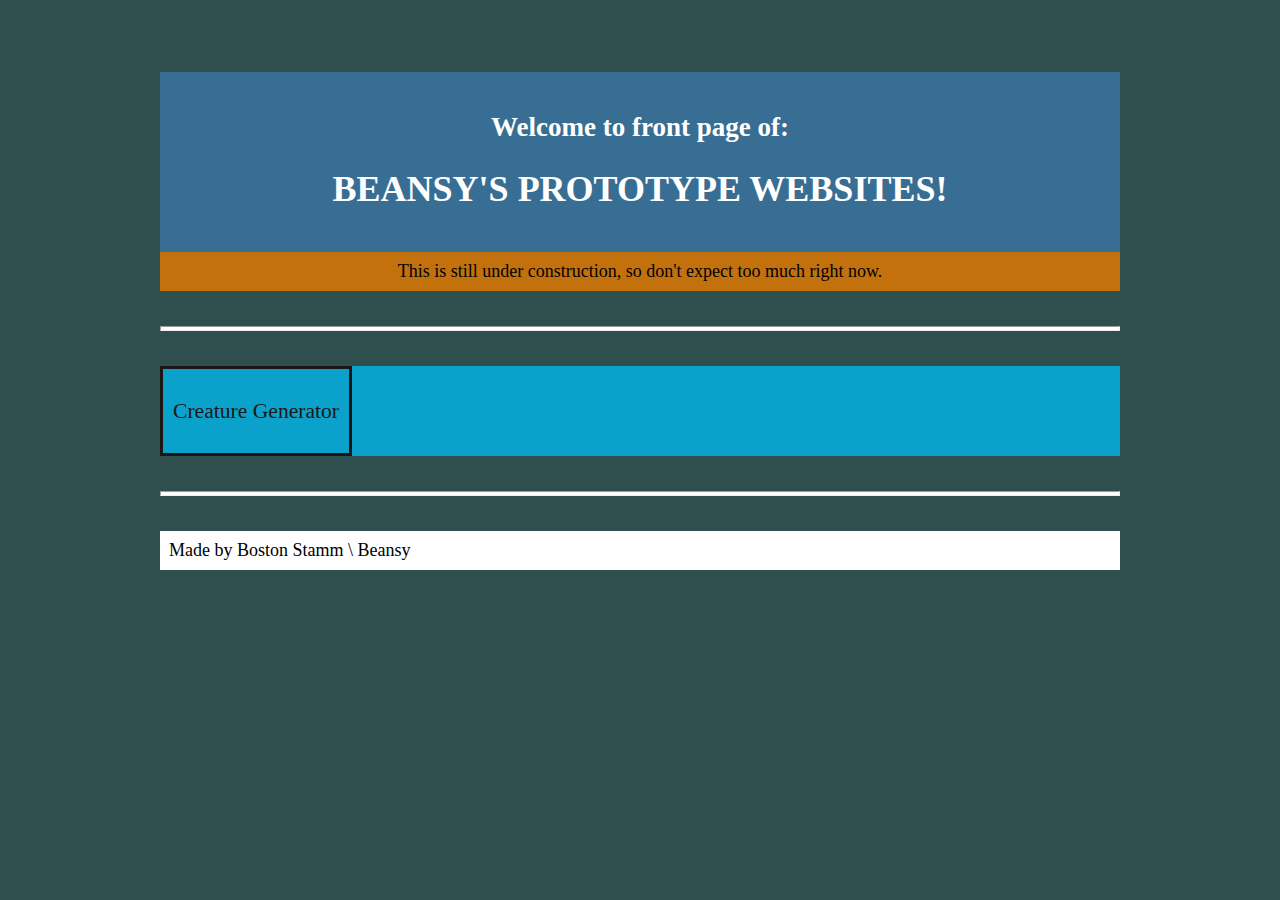
<file: index.html>
<!DOCTYPE html>
<html lang="en">
<head>
	<meta charset="UTF-8">
	<meta http-equiv="X-UA-Compatible" content="IE=edge">
	<meta name="viewport" content="width=device-width, initial-scale=1.0">
  <link type="text/css" rel="stylesheet" href="styles/index.css" />
	<title>Beansite Alpha</title>
</head>
<body>
  <header>
    <h2>Welcome to front page of:</h2>
    <h1>BEANSY'S PROTOTYPE WEBSITES!</h1>
  </header>
  <header id="under-construction">
    This is still under construction, so don't expect too much right now.
  </header>
  <hr />
<nav id="nav-button">
  <a href="Creature Generator/index.html">Creature Generator</a>
</nav>
<hr />
<footer id="footer">
  <div id="footer-content">Made by Boston Stamm \ Beansy</div>     
</footer>
</body>
</file>
<file: styles/index.css>
/* if you are using any Google fonts change the font names below to your fonts. 
Any spaces in your font name should be replaced with a +. 
Fonts are separated by a | */
@import url('https://fonts.googleapis.com/css?family=IM+Fell+French+Canon+SC|Lato');

:root {
  /* change the values below to your colors from your palette */
  --primary-color: #29335C   ;
  --secondary-color: #8C705f ;
  --accent1-color: #F5B841;
  --accent2-color: white;

  /* change the values below to your chosen font(s) */
  --heading-font: "IM Fell French Canon SC";
  --paragraph-font: Lato, Helvetica, sans-serif;

  /* these colors below should be chosen from among your palette colors above */
  --headline-color-on-white: #396E94;  /* headlines on a white background */ 
  --headline-color-on-color: white; /* headlines on a colored background */ 
  --paragraph-color-on-white: #396E94; /* paragraph text on a white background */ 
  --paragraph-color-on-color: white; /* paragraph text on a colored background */ 
  --paragraph-background-color: #396E94  ;
  --nav-link-color: #1b1717;
  --nav-background-color: #0aa2cb;
  --nav-hover-link-color: white;
  --nav-hover-background-color: #396E94;
}


/*  Look around below...but DON'T CHANGE ANYTHING! */

body {
  background-color: darkslategrey;
  max-width: 960px;
  margin: 0 auto;
  padding: 4em;
  font-size: 18px;
  text-align: center;
}
img {
  display: block;
  margin: 0 auto;
  max-width: 300px;
}
h1, h2, h3, h4, h5, h6 {
  font-family: var(--heading-font);
  color: var(--headline-color-on-white);
}
h2 {
  text-align: center;
}
hr {
  height: 3px;
  margin: 35px 0;
  background: white;
}
header {
  padding: 1em;
  text-align: center;
  color: var(--paragraph-color-on-color);
  background-color: var(--paragraph-background-color);
}
#under-construction {
  padding: 0.5em;
  text-align: center;
  color: black;
  background-color: rgb(195, 113, 13);
}
footer {
  padding: 0.5em;
  text-align: left;
  color: black;
  background-color: white;
}



header > h1, header > h2 {
  color: var(--headline-color-on-color);
}
p {
  font-family: var(--paragraph-font);
  color: var(--paragraph-color);
  padding: 1em;
}
.colors {
  width: 100%;
  min-width: 350px;
  margin: 30px auto;
  text-align: center;
}
.colors th {
  background-color: #999;
}
.colors td{
  width: 25%;
  height: 3em;
}
.primary {
  background-color: var(--primary-color);
}
.secondary {
  background-color: var(--secondary-color);
}
.accent1 {
  background-color: var(--accent1-color);
}
.accent2{
  background-color: var(--accent2-color);
}
p.colored {
  background-color: var(--paragraph-background-color);
  color: var(--paragraph-color-on-color);
}
nav {
  background-color: var(--nav-background-color);
  line-height: 3em;
  text-align: center;
  font-size: 1.2em;
}
nav  {
  list-style-type: none;
  display: flex;
}
nav a {
  padding:1em;
  min-width: 120px;
  text-decoration: none;
  padding: 10px;
  border-style: solid;
}
nav a:link, nav a:visited {
  color: var(--nav-link-color);
}
nav a:hover {
  color: var(--nav-hover-link-color);
  background-color: var(--nav-hover-background-color);
}
.sitemap {
  display: grid;
  justify-content: center;

  grid-template-columns: repeat(6, 15%);
  grid-template-rows: 3em 1.5em 1.5em 3em;
  grid-template-areas: ". . home home . ."
    ". . . top . ."
    ". left left right right ."
    "page2 page2 . . page3 page3";
}
.sitemap > div {
  text-align: center;
}
.sm-home {
  grid-area: home;
  background-color: #ccc;
  line-height: 3em;
}
.sm-page2 {
  grid-area: page2;
  background-color: #ccc;
  line-height: 3em;
}
.sm-page3 {
  grid-area: page3;
  background-color: #ccc;
  line-height: 3em;
}
.top {
  grid-area: top;
  border-left: 1px solid;
}
.left {
  grid-area: left;
  border-top: 1px solid;
  border-left: 1px solid;
}
.right {
  grid-area: right;
  border-top: 1px solid;
  border-right: 1px solid;
}
</file>
